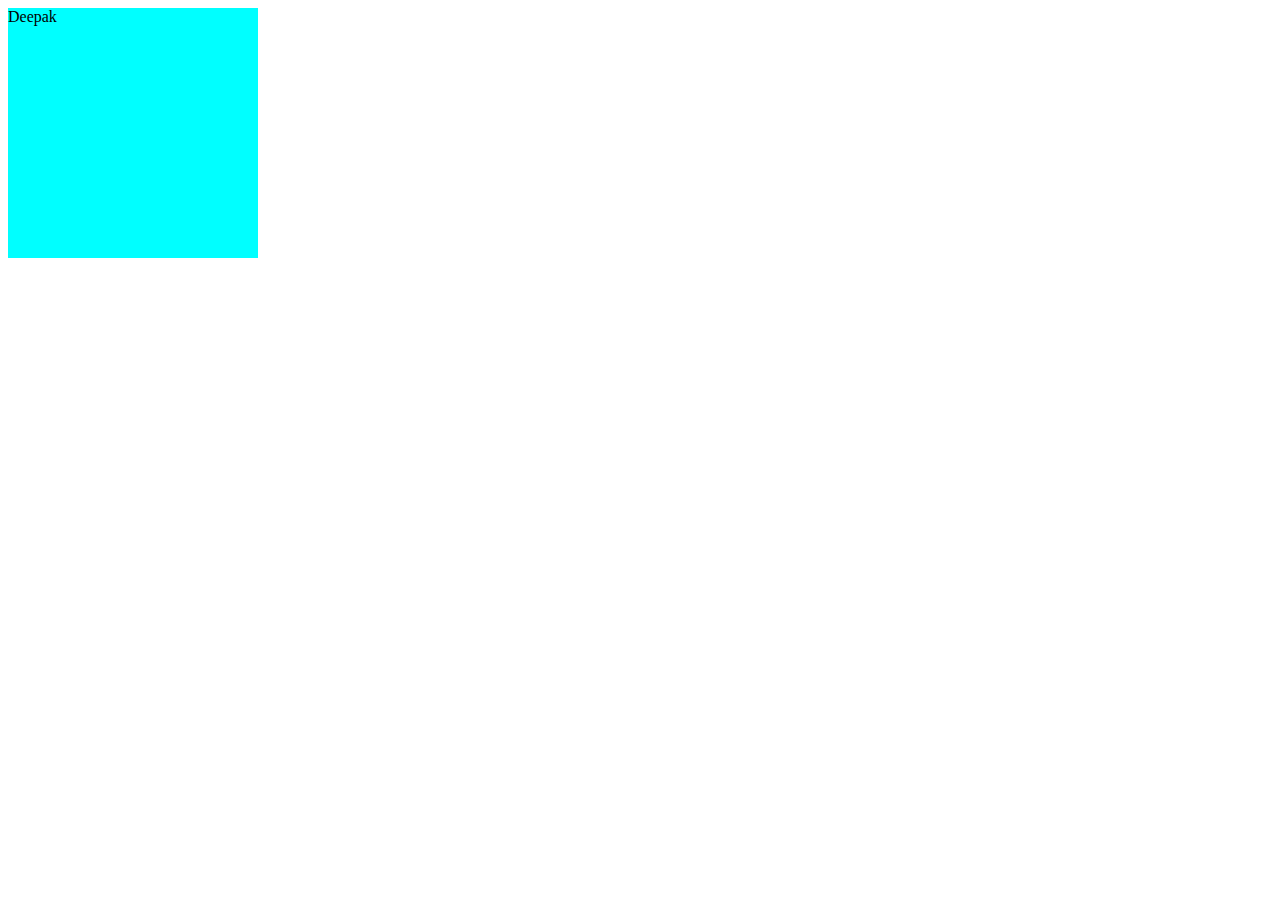
<file: about.html>
<!DOCTYPE html>
<html lang="en">
<head>
    <meta charset="UTF-8">
    <meta name="viewport" content="width=device-width, initial-scale=1.0">
    <title>Document</title>
</head>
<body>
    <style>
        .box{
            height: 250px;
            width: 250px;
            background-color:aqua;

        }
    </style>
<div class="box">Deepak</div>
<script>
    gsap.to(
        ".box",{
            x:500,

        }
    )
</script>
</body>
</html>
</file>
